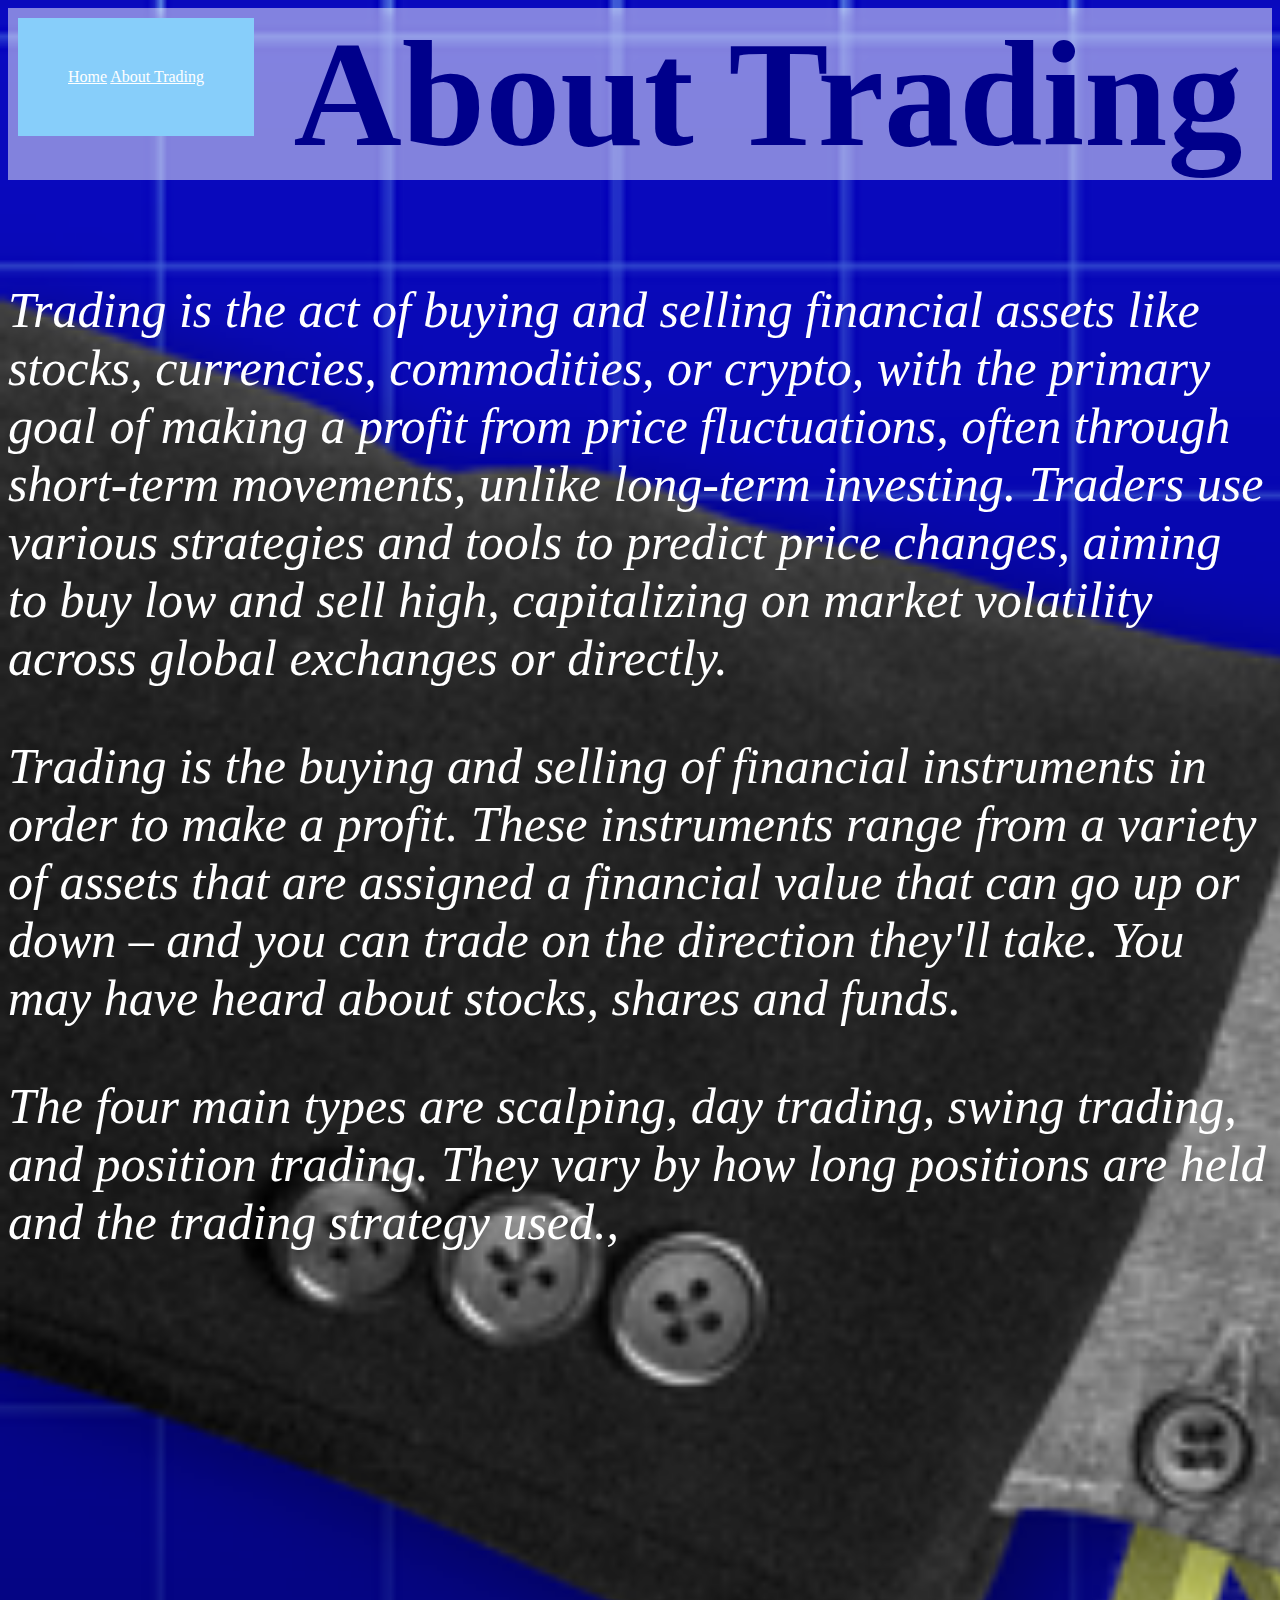
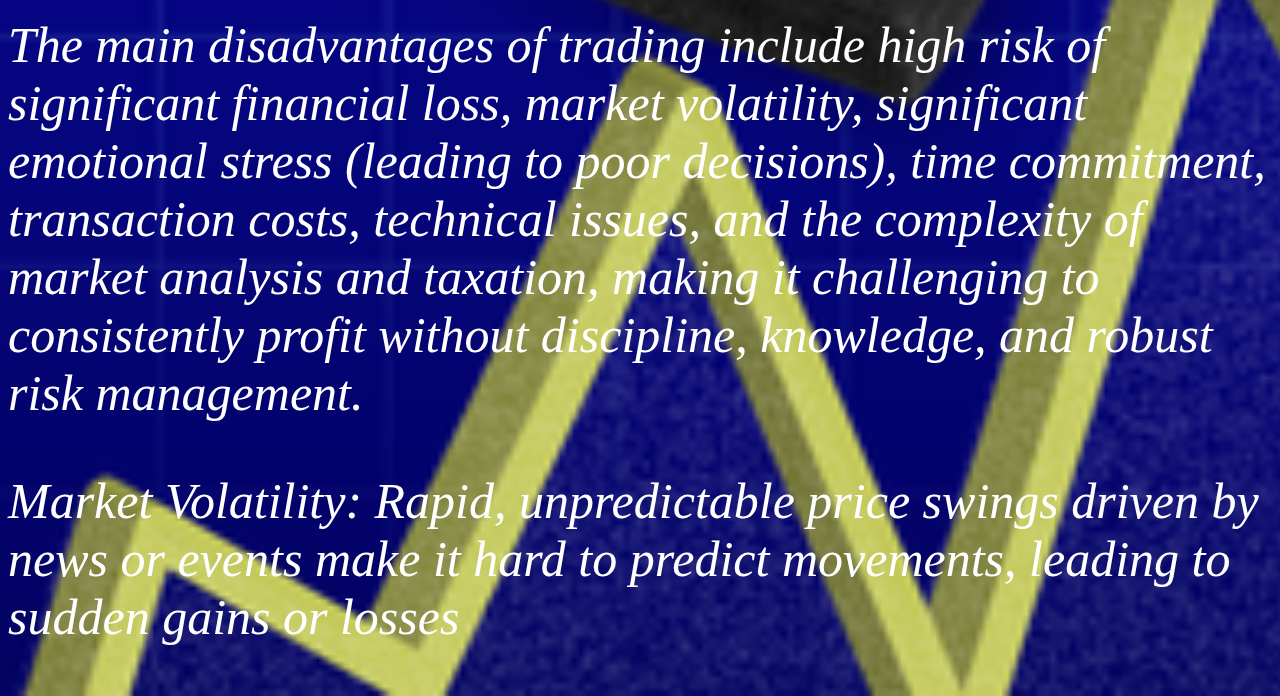
<file: index.html>
<DOCTYPE html>
 <html>
      <head>
            <title >Trading</title>
            <link href="design.css"rel="stylesheet">
        </head> 
        
<body>
    <nav>
    <a href="home.html">Home</a>
    <a href="about.html">About Trading</a>
    </Nav>
    <h1>About Trading </h1>
    <p>Trading is the act of buying and selling financial assets like stocks, currencies, commodities, or crypto, with the primary goal of making a profit from price fluctuations, often through short-term movements, unlike long-term investing. Traders use various strategies and tools to predict price changes, aiming to buy low and sell high, capitalizing on market volatility across global exchanges or directly. 
    <p>Trading is the buying and selling of financial instruments in order to make a profit. These instruments range from a variety of assets that are assigned a financial value that can go up or down – and you can trade on the direction they'll take. You may have heard about stocks, shares and funds.
    <p>The four main types are scalping, day trading, swing trading, and position trading. They vary by how long positions are held and the trading strategy used.,<br>
<iframe width="560" height="315" src="https://www.youtube.com/embed/edfHZq5lrTA?si=R_Fulkzu0n7mn3jF" title="YouTube video player" frameborder="0" allow="accelerometer; autoplay; clipboard-write; encrypted-media; gyroscope; picture-in-picture; web-share" referrerpolicy="strict-origin-when-cross-origin" allowfullscreen></iframe>
     <P>The main disadvantages of trading include high risk of significant financial loss, market volatility, significant emotional stress (leading to poor decisions), time commitment, transaction costs, technical issues, and the complexity of market analysis and taxation, making it challenging to consistently profit without discipline, knowledge, and robust risk management. 
     <P>Market Volatility: Rapid, unpredictable price swings driven by news or events make it hard to predict movements, leading to sudden gains or losses
</file>
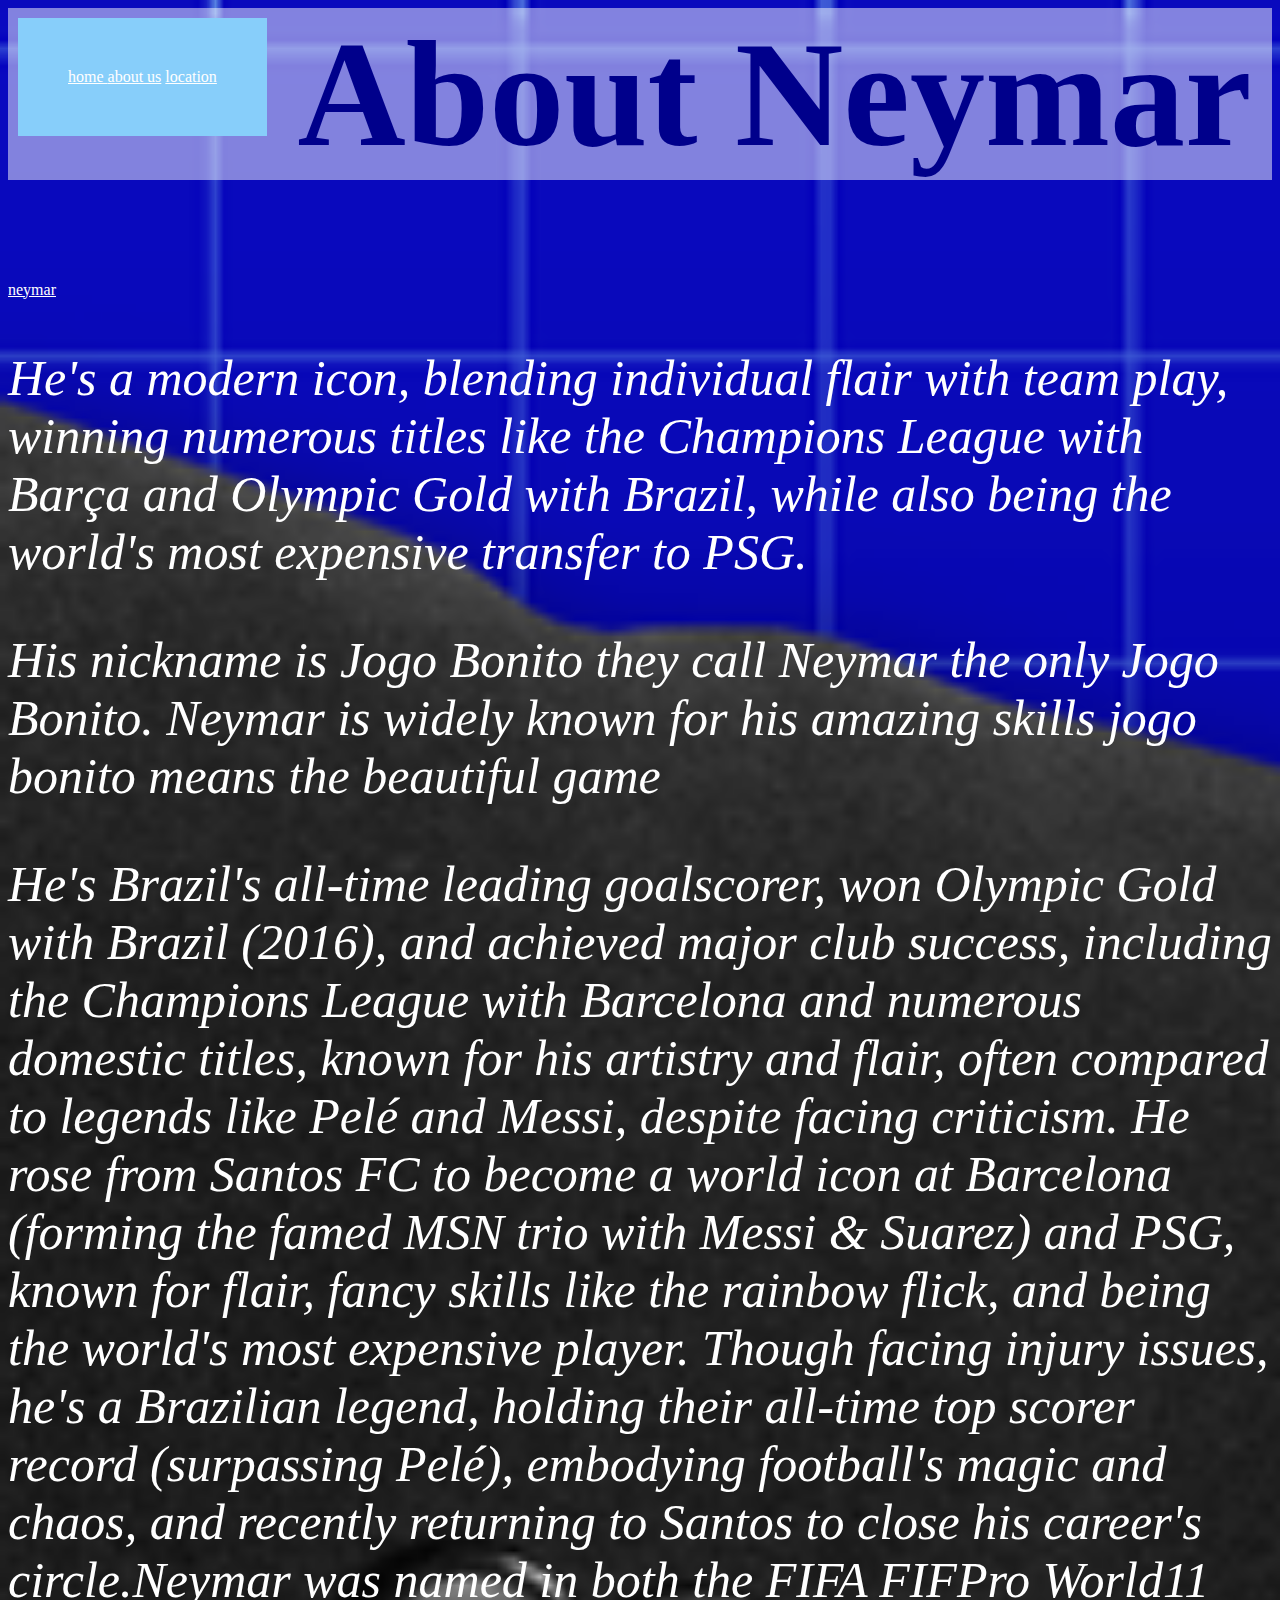
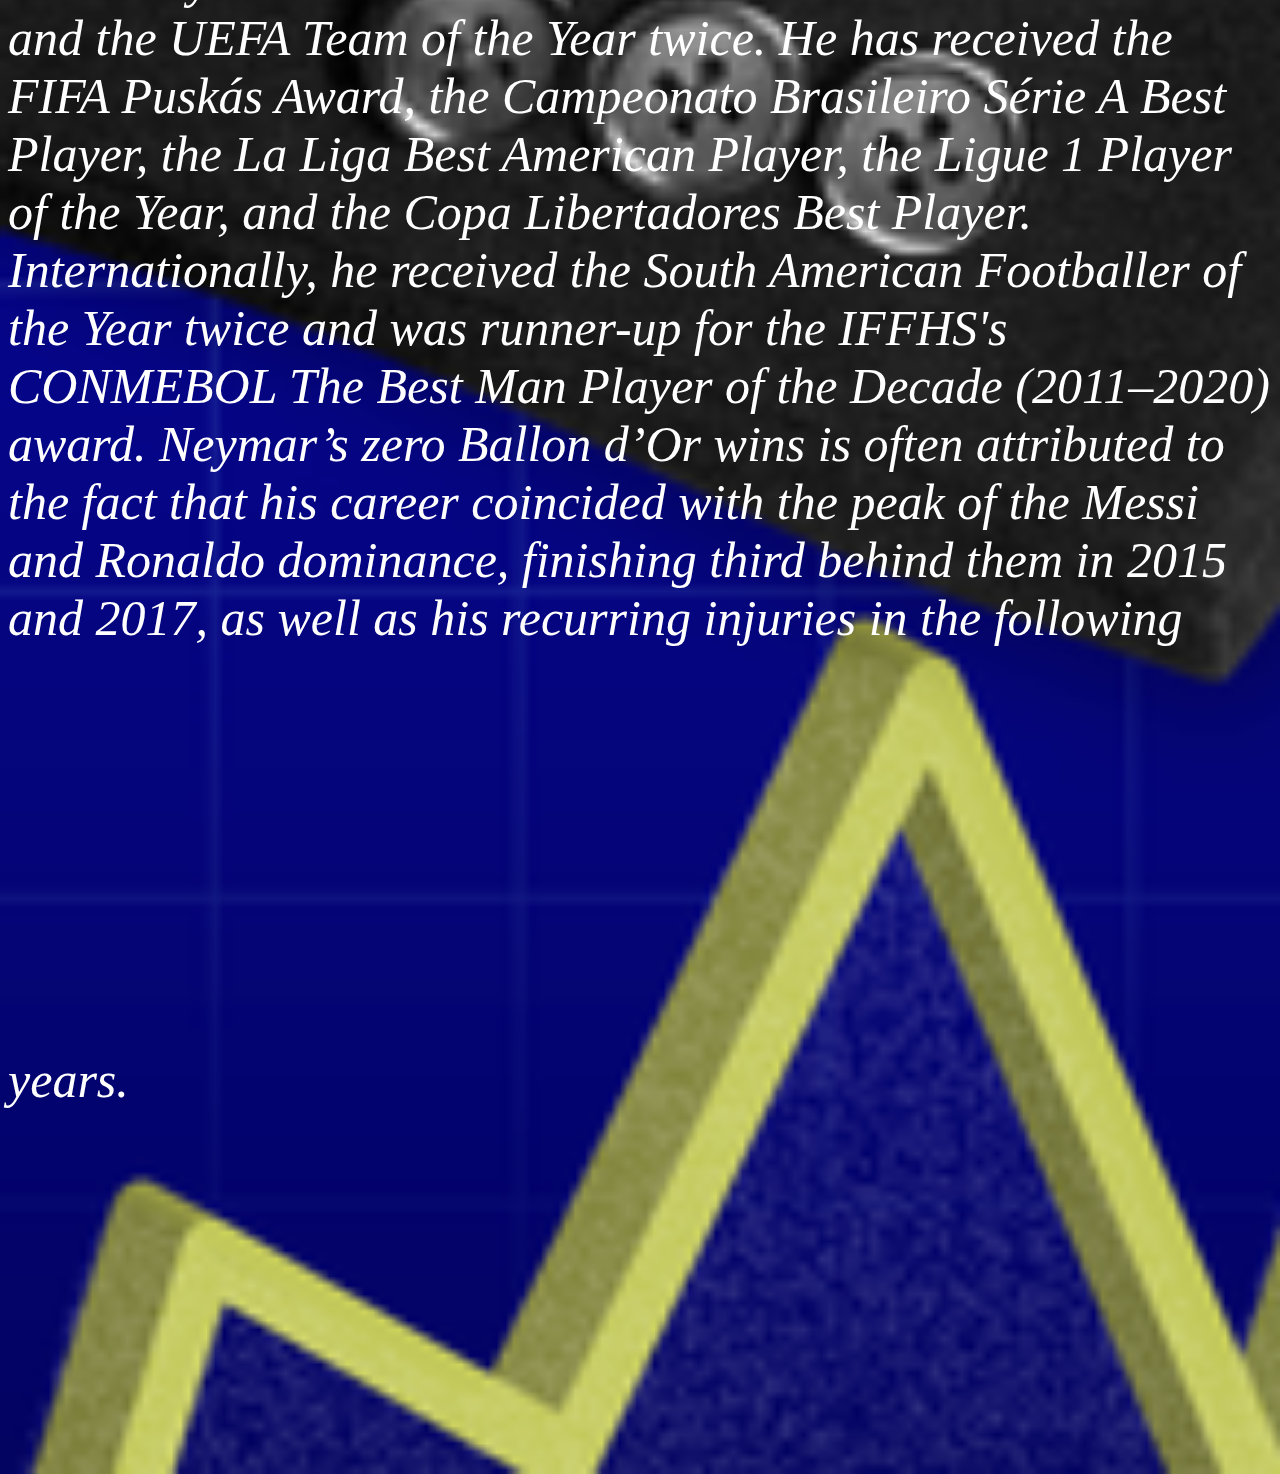
<file: gkn.html>
<DOCTYPE  HTML>
 <html>
    <head>
            <title>Neymar Jr</title>
            <link href="design.css" rel="stylesheet">
    </head>
<body>
    <NAV>
    <a href="index.html">home </a>
    <a href="about html ">about us</a>
    <a href="location.html">location</a>
    </NAV>
    <h1>About Neymar</h1>
    <a href="https://www.neymarjr.com/en">neymar</a>
    <p> He's a modern icon, blending individual flair with team play, winning numerous titles like the Champions League with Barça and Olympic Gold with Brazil, while also being the world's most expensive transfer to PSG. 
    <p>His nickname is Jogo Bonito they call Neymar the only Jogo Bonito. Neymar is widely known for his amazing skills jogo bonito means the beautiful game
    <p>He's Brazil's all-time leading goalscorer, won Olympic Gold with Brazil (2016), and achieved major club success, including the Champions League with Barcelona and numerous domestic titles, known for his artistry and flair, often compared to legends like Pelé and Messi, despite facing criticism. He rose from Santos FC to become a world icon at Barcelona (forming the famed MSN trio with Messi & Suarez) and PSG, known for flair, fancy skills like the rainbow flick, and being the world's most expensive player. Though facing injury issues, he's a Brazilian legend, holding their all-time top scorer record (surpassing Pelé), embodying football's magic and chaos, and recently returning to Santos to close his career's circle.Neymar was named in both the FIFA FIFPro World11 and the UEFA Team of the Year twice. He has received the FIFA Puskás Award, the Campeonato Brasileiro Série A Best Player, the La Liga Best American Player, the Ligue 1 Player of the Year, and the Copa Libertadores Best Player. Internationally, he received the South American Footballer of the Year twice and was runner-up for the IFFHS's CONMEBOL The Best Man Player of the Decade (2011–2020) award. Neymar’s zero Ballon d’Or wins is often attributed to the fact that his career coincided with the peak of the Messi and Ronaldo dominance, finishing third behind them in 2015 and 2017, as well as his recurring injuries in the following years.  
    <iframe src="https://www.google.com/maps/embed?pb=!1m18!1m12!1m3!1d3646.2613123753504!2d-46.341377125405856!3d-23.95119807602849!2m3!1f0!2f0!3f0!3m2!1i1024!2i768!4f13.1!3m3!1m2!1s0x94ce0368d089229b%3A0xae243f28a776ae4d!2sUrbano%20Caldeira%20Stadium!5e0!3m2!1sen!2sbt!4v1766525365319!5m2!1sen!2sbt" width="600" height="450" style="border:0;" allowfullscreen="" loading="lazy" referrerpolicy="no-referrer-when-downgrade"></iframe><br>

    <iframe width="560" height="315" src="https://www.youtube.com/embed/i11k5_6sN0E?si=mXosJs2FRscF3NAm" title="YouTube video player" frameborder="0" allow="accelerometer; autoplay; clipboard-write; encrypted-media; gyroscope; picture-in-picture; web-share" referrerpolicy="strict-origin-when-cross-origin" allowfullscreen></iframe>
    
</body>
      

 </html
</file>
<file: design.css>
body{
    background-color: lightskyblue;
}
h1{
    color:darkblue;
    text-align: center;
    font-size: 150PX;
    background-color:rgba(255, 255, 255, 0.493);
}
nav {
      background-color:  lightskyblue;
      margin: 10;
      padding: 50PX;
      float : left;
      
    }
nav a:hover{
    background-color:burlywood;
}
p{
    font-size: 50px;
    font-style: oblique;
    color: white;
}   
a{
    color: white;
}
img{
width: 200px;
height: 200px;
}   
body{
    background-image: url(images/trading.png) ;
    background-size:cover ;
}
video{
    display: block;
    margin:auto;
}
img{
    width:20px ;
    height:30px ;
}
</file>
